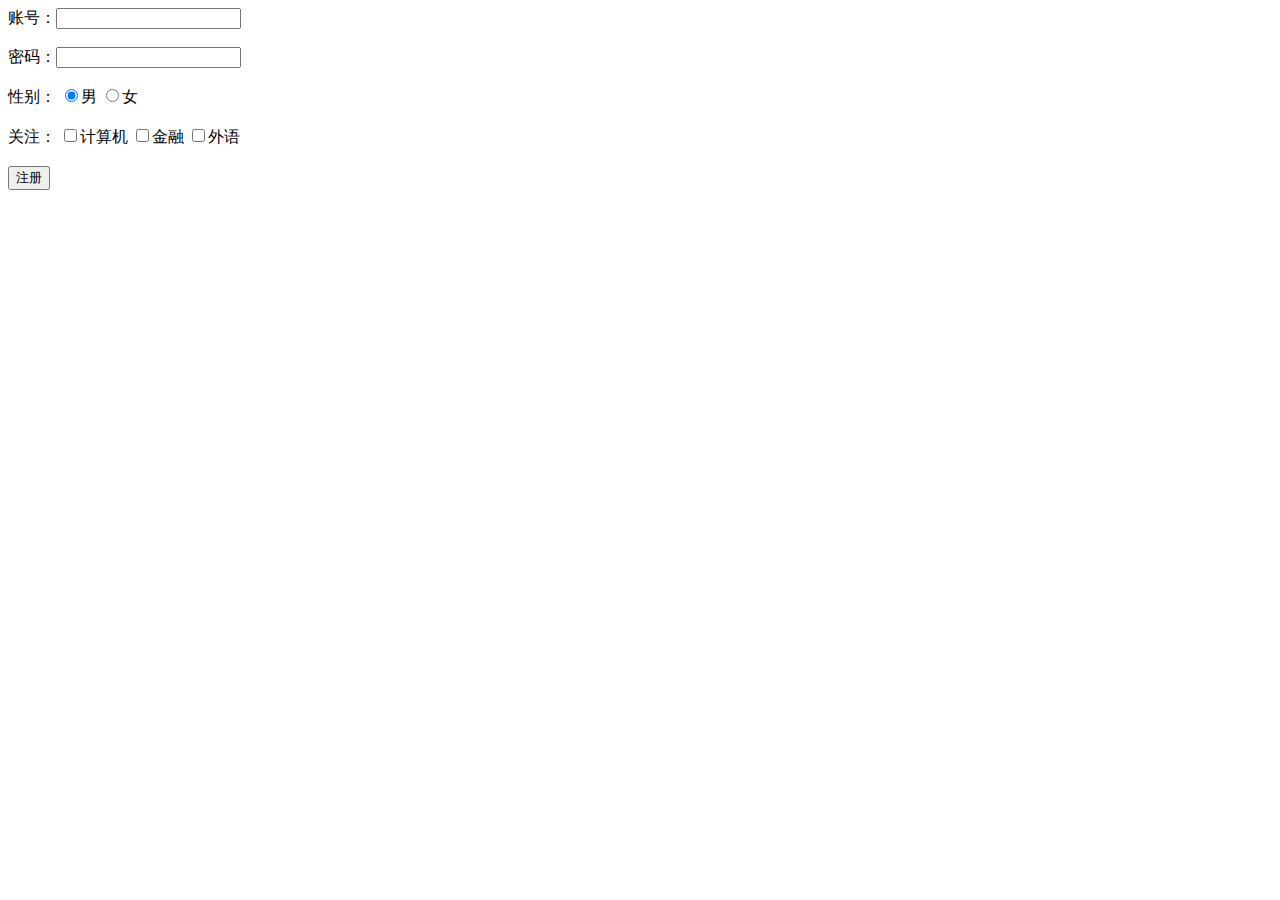
<file: chap2/web/registe.html>
<!DOCTYPE html>
<html lang="en">
<head>
    <meta charset="UTF-8">
    <title>注册</title>
</head>
<body>
<form action="add" method="post">
    账号：<input type="text" name="account"><br/><br/>
    密码：<input type="text" name="passwd"><br/><br/>
    性别：
        <input type="radio" name="gender" value="male" checked>男
        <input type="radio" name="gender" value="female">女
        <br/><br/>
    关注：
        <input type="checkbox" name="hobby" value="computer">计算机
        <input type="checkbox" name="hobby" value="finance">金融
        <input type="checkbox" name="hobby" value="language">外语
        <br/><br/>
        <input type="submit" value="注册">
        <br/><br/>
</form>
</body>
</html>
</file>
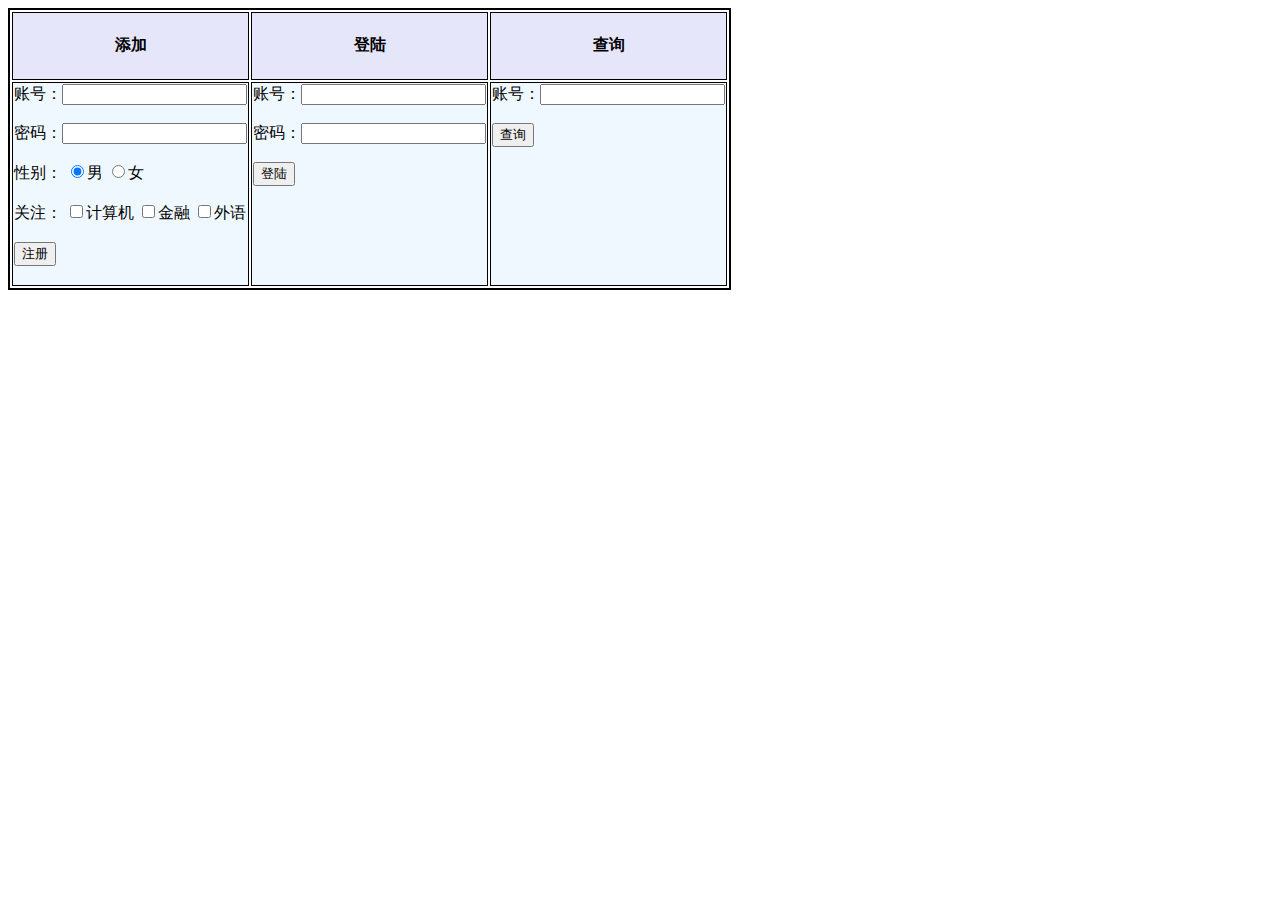
<file: JavaActualCombat/out/registe.html>
<!DOCTYPE html>
<html lang="en">
<head>
    <meta charset="UTF-8">
    <title>注册</title>
    <style>
       #simple{
           border: 2px solid;
       }
       .header{
           border: 1px solid;
           background:lavender;
           text-align: center;
       }
       .insert,.search{
           border: 1px solid;
           background: aliceblue;
           vertical-align: top;
       }
    </style>
</head>
<body>
<table id="simple">
    <tr>
        <td class="header"><h4>添加</h4></td>
        <td class="header"><h4>登陆</h4></td>
        <td class="header"><h4>查询</h4></td>
    </tr>
    <tr>
        <td class="insert">
    <form action="add" method="post">
    账号：<input type="text" name="account"><br/><br/>
    密码：<input type="text" name="passwd"><br/><br/>
    性别：
        <input type="radio" name="gender" value="male" checked>男
        <input type="radio" name="gender" value="female">女
        <br/><br/>
    关注：
        <input type="checkbox" name="hobby" value="computer">计算机
        <input type="checkbox" name="hobby" value="finance">金融
        <input type="checkbox" name="hobby" value="language">外语
        <br/><br/>
        <input type="submit" value="注册">
        <br/><br/>
</form>
        </td>
        <td class = "insert">
            <form action="login" method="post">
                账号：<input type="text" name="account"><br/><br/>
                密码：<input type="text" name="passwd"><br/><br/>
                <input type="submit" value="登陆">
                <br/><br/>
            </form>
        <td class="search">
    <form action="select" method="post">
    账号：<input type="text" name="account">
        <br/><br/>

    <input type="submit" value="查询">
</form>
        </td>
    </tr>
</table>
</body>
</html>
</file>
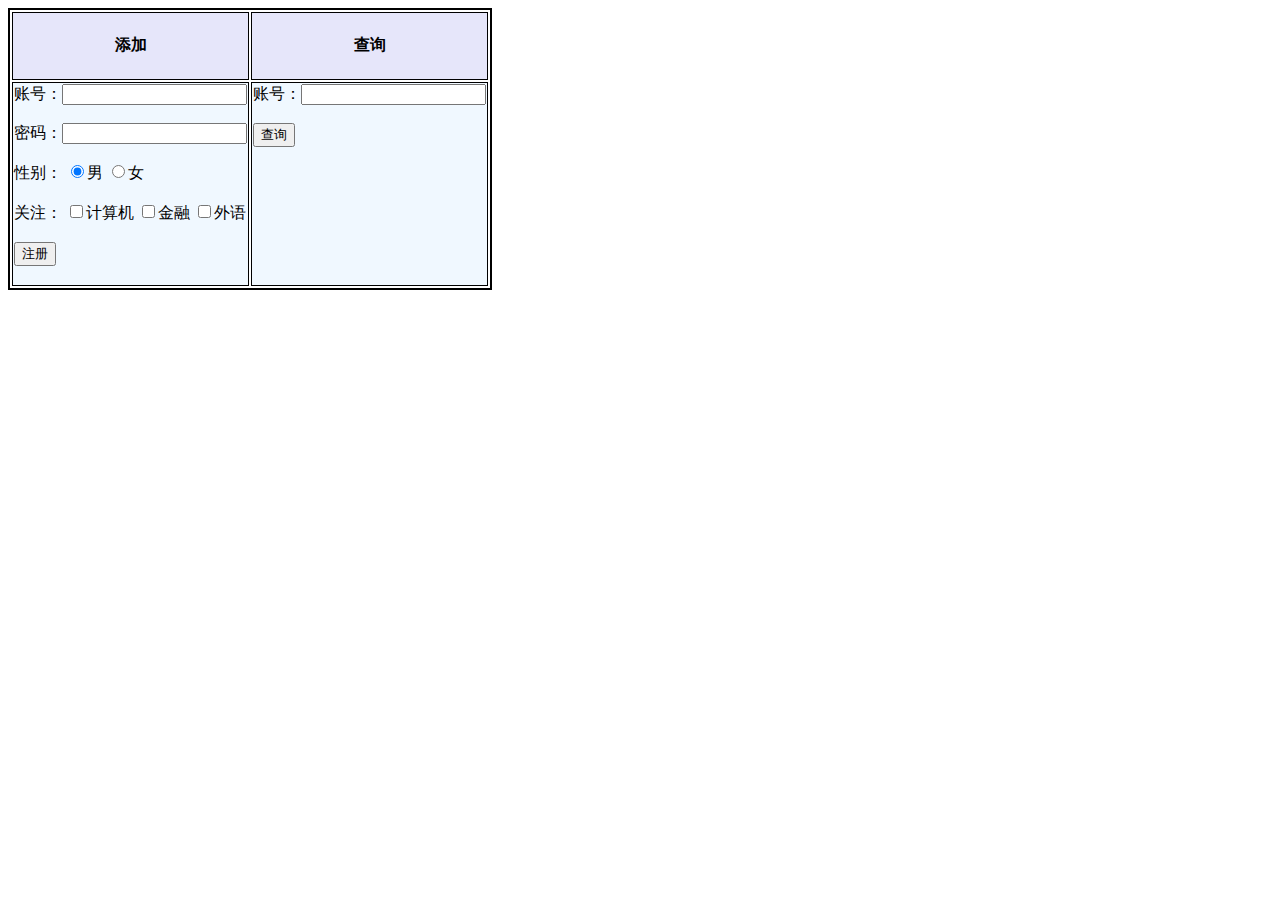
<file: JavaActualCombat/web/registe.html>
<!DOCTYPE html>
<html lang="en">
<head>
    <meta charset="UTF-8">
    <title>注册</title>
    <style>
       #simple{
           border: 2px solid;
       }
       .header{
           border: 1px solid;
           background:lavender;
           text-align: center;
       }
       .insert,.search{
           border: 1px solid;
           background: aliceblue;
           vertical-align: top;
       }
    </style>
</head>
<body>
<table id="simple">
    <tr>
        <td class="header"><h4>添加</h4></td>
        <td class="header"><h4>查询</h4></td>
    </tr>
    <tr>
        <td class="insert">
    <form action="RegisteServlet" method="post">
    账号：<input type="text" name="account"><br/><br/>
    密码：<input type="text" name="passwd"><br/><br/>
    性别：
        <input type="radio" name="gender" value="male" checked>男
        <input type="radio" name="gender" value="female">女
        <br/><br/>
    关注：
        <input type="checkbox" name="hobby" value="computer">计算机
        <input type="checkbox" name="hobby" value="finance">金融
        <input type="checkbox" name="hobby" value="language">外语
        <br/><br/>
        <input type="submit" value="注册">
        <br/><br/>
</form>
        </td>
        <td class="search">
    <form action="select" method="post">
    账号：<input type="text" name="account">
        <br/><br/>

    <input type="submit" value="查询">
</form>
        </td>
    </tr>
</table>
</body>
</html>
</file>
